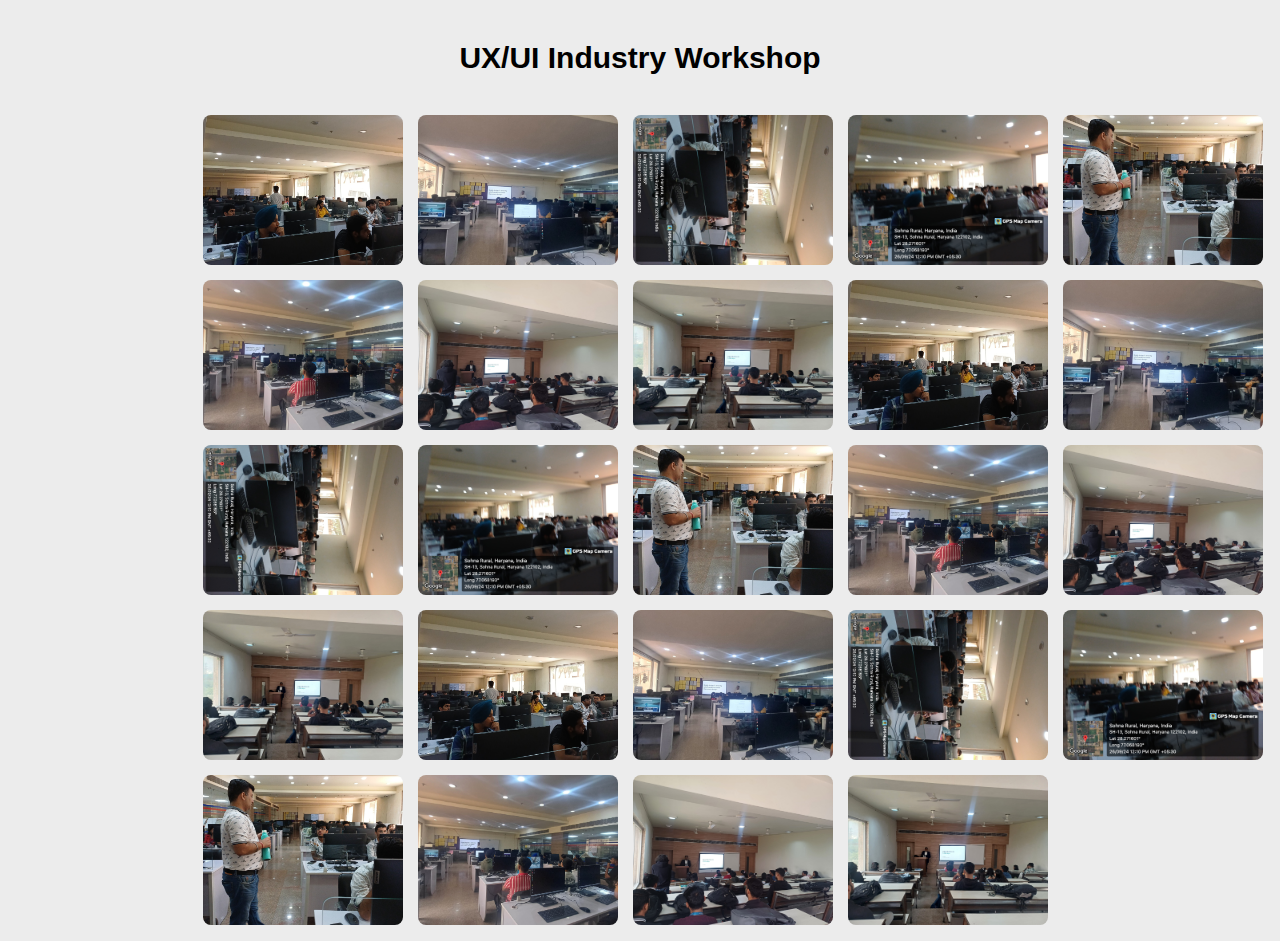
<file: 2.html>
<!-- event-photos.html -->
<!DOCTYPE html>
<html lang="en">
<head>
  <meta charset="UTF-8" />
  <meta name="viewport" content="width=device-width, initial-scale=1.0"/>
  <title>Event Photos</title>
  <style>
    body {
      font-family: Arial, sans-serif;
      margin: 0;
      padding: 1rem;
      background: #ececec;
    }
    .gallery {
      display: grid;
      grid-template-columns: repeat(auto-fill, minmax(200px, 200px));
      gap: 15px;
      padding-left: 15%;
    
    }
    .gallery img {
      width: 100%;
      height: 150px;
      border-radius: 8px;
      object-fit: cover;
      transition: transform 0.3s ease;
    }
    .gallery img:hover {
      transform: scale(1.05);
    }
    .efg{
        text-align: center;
        padding-bottom: 15px;
        font-weight: bold;
        font-size: 30px;
    }
    .modal {
        display: none;             
        position: fixed;
        top: 0; left: 0;
        width: 100%; height: 100%;
        background: rgba(0,0,0,0.8);
        justify-content: center;   
        align-items: center;       
        z-index: 1000;
    }


    .modal-content {
        max-width: 90%;
        max-height: 90%;
        border-radius: 8px;
        box-shadow: 0 0 20px rgba(0,0,0,0.5);
    }


    .modal-close {
        position: absolute;
        top: 1rem;
        right: 1.5rem;
        font-size: 2rem;
        color: white;
        cursor: pointer;
        user-select: none;
    }
  </style>
</head>
<body>
    <h2 class="efg">UX/UI Industry Workshop</h2>
    <div class="gallery">
      <img src="images/work1.jpeg"  alt="Event 1">
      <img src="images/work2.jpeg"  alt="Event 2">
      <img src="images/work3.jpeg"  alt="Event 3">
      <img src="images/work4.jpeg"  alt="Event 4">
      <img src="images/work5.jpeg"  alt="Event 5">
      <img src="images/work6.jpeg"  alt="Event 6">
      <img src="images/work7.jpeg"  alt="Event 7">
      <img src="images/work8.jpeg"  alt="Event 8">
      <img src="images/work1.jpeg"  alt="Event 1">
      <img src="images/work2.jpeg"  alt="Event 2">
      <img src="images/work3.jpeg"  alt="Event 3">
      <img src="images/work4.jpeg"  alt="Event 4">
      <img src="images/work5.jpeg"  alt="Event 5">
      <img src="images/work6.jpeg"  alt="Event 6">
      <img src="images/work7.jpeg"  alt="Event 7">
      <img src="images/work8.jpeg"  alt="Event 8">
      <img src="images/work1.jpeg"  alt="Event 1">
      <img src="images/work2.jpeg"  alt="Event 2">
      <img src="images/work3.jpeg"  alt="Event 3">
      <img src="images/work4.jpeg"  alt="Event 4">
      <img src="images/work5.jpeg"  alt="Event 5">
      <img src="images/work6.jpeg"  alt="Event 6">
      <img src="images/work7.jpeg"  alt="Event 7">
      <img src="images/work8.jpeg"  alt="Event 8">
  
      
    </div>
    <div id="imgModal" class="modal">
        <span class="modal-close">&times;</span>
        <img class="modal-content" id="modalImg" alt="expanded image">
      </div>
      
      <script>
        
        const imgs = document.querySelectorAll('.gallery img');
        const modal = document.getElementById('imgModal');
        const modalImg = document.getElementById('modalImg');
        const closeBtn = document.querySelector('.modal-close');
      
        imgs.forEach(img => {
          img.addEventListener('click', () => {
            modal.style.display = 'flex';
            modalImg.src = img.src;
            modalImg.alt = img.alt;
          });
        });
      
        closeBtn.addEventListener('click', () => {
          modal.style.display = 'none';
        });
      

        modal.addEventListener('click', e => {
          if (e.target === modal) modal.style.display = 'none';
        });
      </script>
</body>
</html>
</file>
